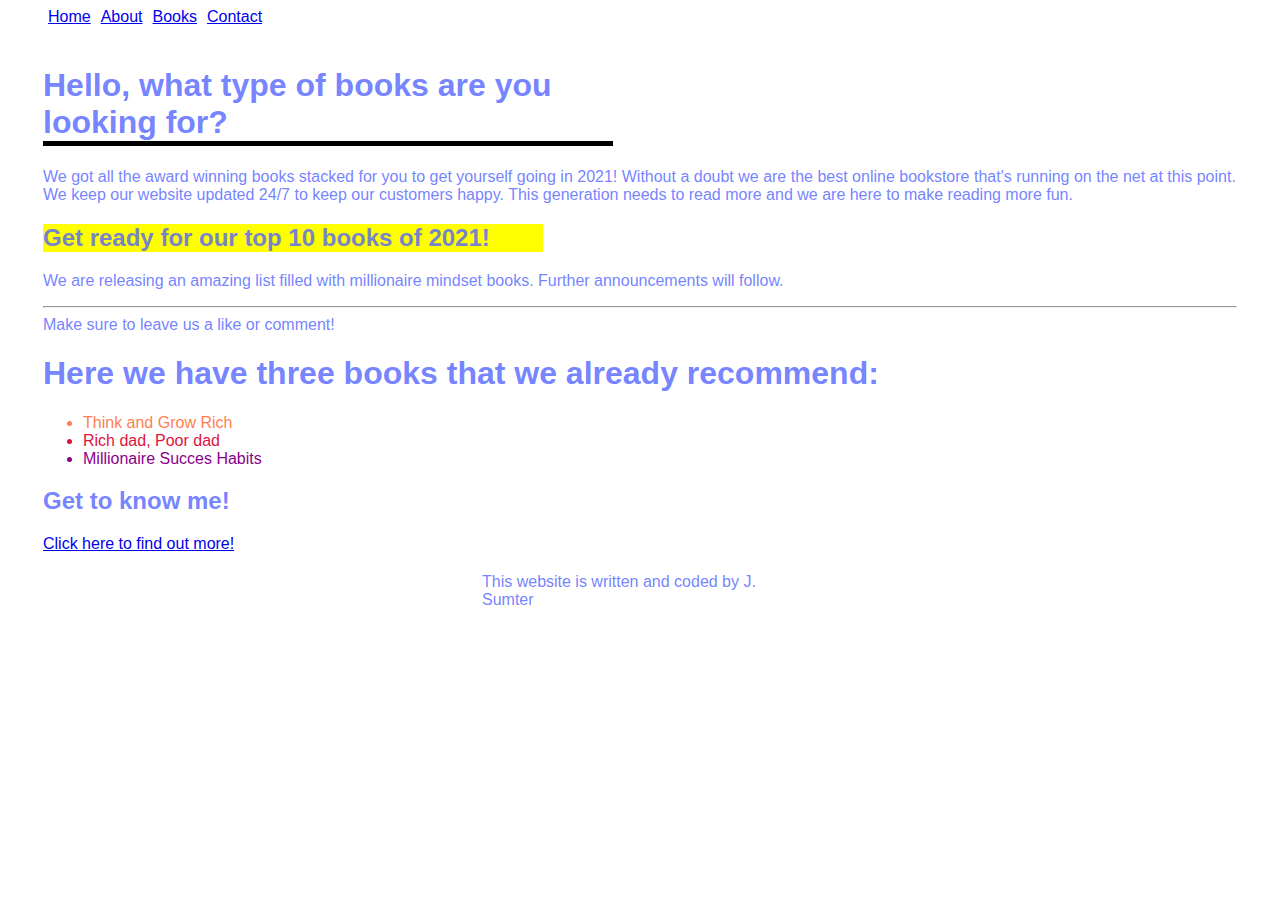
<file: Opdracht_CSS_Boxmodel/index.html>
<!DOCTYPE html>
<html>

<head>
    <title> Online bookstore 2021</title>
    <link rel="stylesheet" type="text/css" href="styles.css">
</head>

<body>
    <header>
        <nav>
            <ul class="nav">
                <li class="home"><a href="index.html">Home</a></li>
                <li class="about"><a href="about.html">About</a></li>
                <li class="books"><a href="Books">Books</a></li>
                <li class="contact"><a href="contact">Contact</a></li>
            </ul>
        </nav>
    </header>
    <main>
        <section>
            <h1 class="black-border">Hello, what type of books are you looking for?</h1>
            <p>We got all the award winning books stacked for you to get yourself going in 2021!
                Without a doubt we are the best online bookstore that's running on the net at this point. We keep our
                website updated 24/7 to keep our customers happy.
                This generation needs to read more and we are here to make reading more fun.</p>
            <h2 id="yellow-background">Get ready for our top 10 books of 2021!</h2>
            <p>We are releasing an amazing list filled with millionaire mindset books. Further announcements will
                follow.</p>
            <hr>Make sure to leave us a like or comment!</hr>
        </section>

        <section>
            <h1>Here we have three books that we already recommend:</h1>
            <ul>
                <li class="color1">Think and Grow Rich</li>
                <li class="color2">Rich dad, Poor dad</li>
                <li class="color3">Millionaire Succes Habits</li>
            </ul>
        </section>

        <h2>Get to know me!</h2>
        <a href="about.html">Click here to find out more!</a>
    </main>
    <footer>
        <p class="paragraaf">This website is written and coded by J. Sumter</p>
    </footer>
</body>
</link>

</html>
</file>
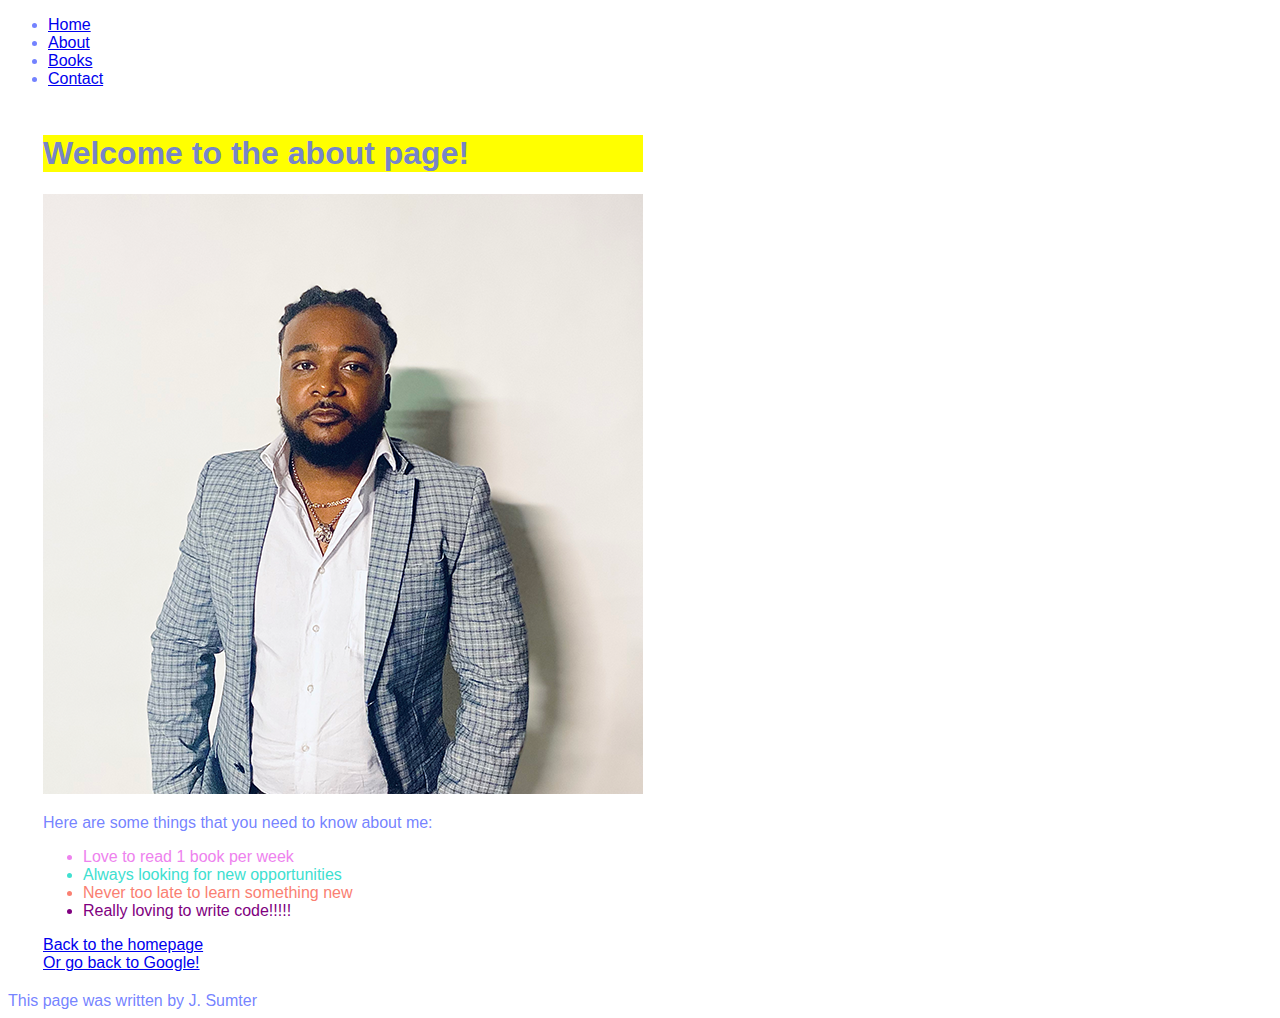
<file: Opdracht_CSS_Boxmodel/about.html>
<!DOCTYPE html>
<html>

<head>
    <title>About page</title>
    <link rel="stylesheet" type="text/css" href="styles.css">
</head>

<body>
    <header>
        <nav>
            <ul>
                <li><a href="index.html">Home</a></li>
                <li><a href="about.html">About</a></li>
                <li><a href="Books">Books</a></li>
                <li><a href="contact">Contact</a></li>
            </ul>
        </nav>
    </header>
    <main>
        <h1 id="new-color">Welcome to the about page!</h1>
        <img src="images/Jair_profile.png">

        <p>Here are some things that you need to know about me:</p>
        <ul>
            <li class="color-id1">Love to read 1 book per week</li>
            <li class="color-id2">Always looking for new opportunities</li>
            <li class="color-id3">Never too late to learn something new</li>
            <li class="color-id4">Really loving to write code!!!!!</li>
        </ul>

        <a href="index.html">Back to the homepage</a><br>
        <a href="http://www.google.nl">Or go back to Google!</a></br>
    </main>
    <footer>This page was written by J. Sumter</footer>
</body>
</link>

</html>
</file>
<file: Opdracht_CSS_Boxmodel/styles.css>
body {
    color: rgba(82, 100, 255, 0.808);
    font-family: 'Gill Sans', 'Gill Sans MT', Calibri, 'Trebuchet MS', sans-serif ;
}
.black-border {
    border-bottom: 5px solid black;
    width: 570px;
}
#yellow-background {
    background-color: yellow;
    width: 500px;
}
.color1 {
    color: coral;
}
.color2 {
    color: crimson;
}
.color3 {
    color: darkmagenta;
}
#new-color {
    background-color: yellow;
    width: 600px;
}
.color-id1 {
    color: violet;
}
.color-id2 {
    color: turquoise;
}
.color-id3 {
    color: salmon;
}
.color-id4 {
    color: purple;
}

header {
    border: 10px 20px cornflowerblue;
}

main {
    border: 20px cornflowerblue;
    margin: 10px 15px;
    padding: 10px 20px;
}

.paragraaf {
    margin: 0 auto;
    width: 25%;
}

.nav {
    list-style-type: none;
    margin: 0;
    padding: 10;
    display: inline-flex;
}

.home {
    margin-right: 10px;
}

.about {
    margin-right: 10px;
}

.books {
    margin-right: 10px;
}
</file>
